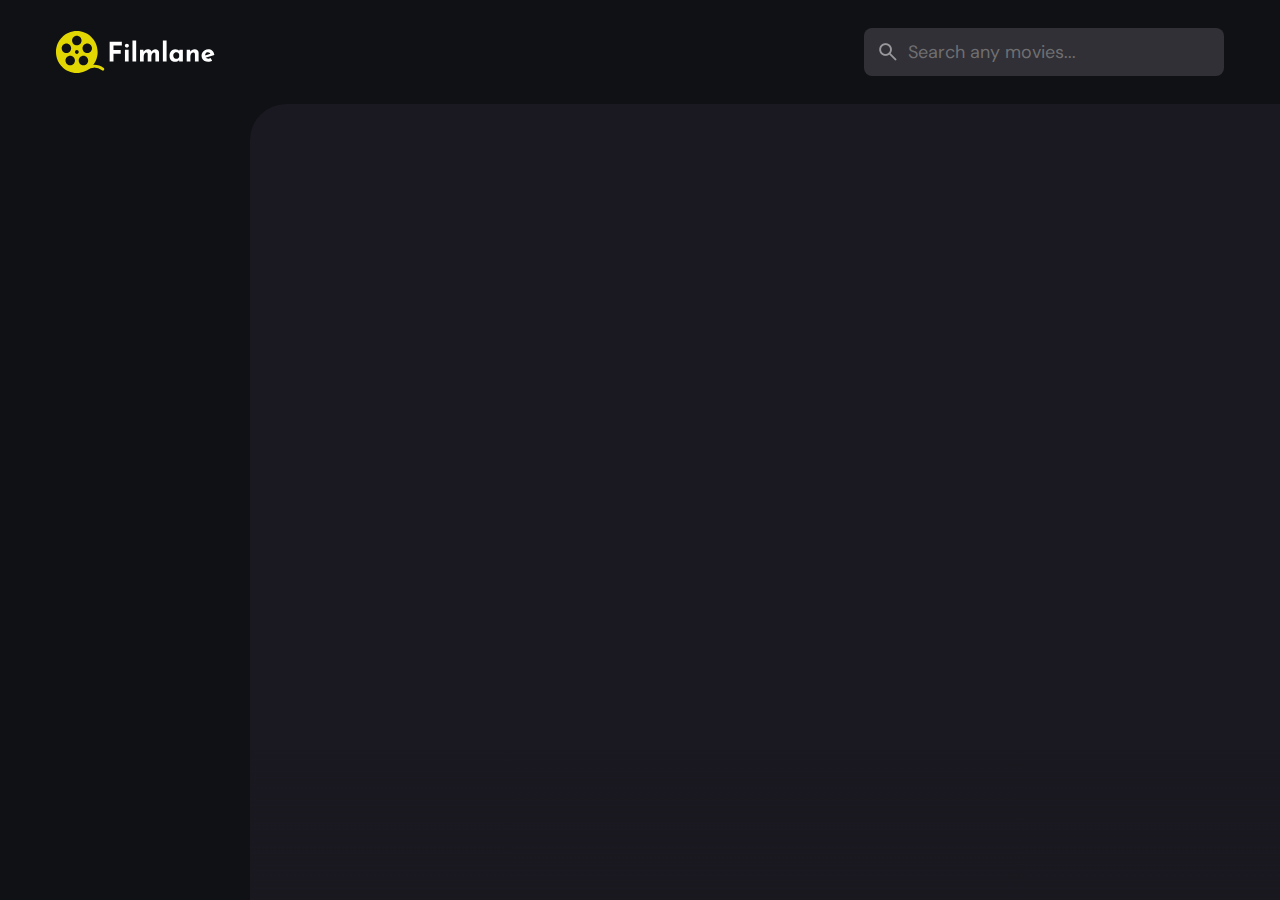
<file: index.html>
<!DOCTYPE html>
<html lang="en">
  <head>
    <meta charset="UTF-8" />
    <meta http-equiv="X-UA-Compatible" content="IE=edge" />
    <meta name="viewport" content="width=device-width, initial-scale=1.0" />
    <meta name="title" content="Filmlane" />
    <meta
      name="description"
      content="Made by Kanha"
    />
    <!-- Favicon -->
    <link rel="shortcut icon" href="/favicon.svg" type="image/svg" />
    <!-- Prerequisite -->
    <link rel="preconnect" href="https://fonts.googleapis.com" />
    <link rel="preconnect" href="https://fonts.gstatic.com" crossorigin />
    <link
      href="https://fonts.googleapis.com/css2?family=DM+Sans:wght@400;700&display=swap"
      rel="stylesheet"
    />
    <!-- Title -->
    <title>Filmlane | Home</title>
    <!-- StyleSheet : CSS -->
    <link rel="stylesheet" href="assets/css/style.css" />
    <!-- Scripting : JS -->
    <script src="assets/js/global.js" defer></script>
    <script src="assets/js/index.js" type="module"></script>
  </head>
  <body>
    <!-- Header -->
    <header class="header">
      <a href="./index.html" class="logo">
        <img
          src="./assets/images/logo.svg"
          alt="Filmlane Home"
          width="140"
          height="32"
        />
      </a>

      <div class="search-box" search-box>
        <div class="search-wrapper" search-wrapper>
          <input
            type="text"
            name="search"
            aria-label="search movies"
            placeholder="Search any movies..."
            class="search-field"
            autocomplete="off"
            search-field
          />
          <img
            src="./assets/images/search.png"
            alt="search"
            class="leading-icon"
            width="24"
            height="24"
          />
        </div>

        <button class="search-btn" search-toggler menu-close>
          <img
            src="./assets//images/close.png"
            width="24"
            height="24"
            alt="open search box"
          />
        </button>
      </div>

      <button class="search-btn" search-toggler menu-close>
        <img
          src="./assets/images/search.png"
          width="24"
          height="24"
          alt="open search box"
        />
      </button>

      <button class="menu-btn" menu-btn menu-toggler>
        <img
          src="./assets/images/menu.png"
          alt="open menu"
          class="menu"
          width="24"
          height="24"
        />
        <img
          src="./assets/images/menu-close.png"
          alt="close menu"
          class="close"
          width="24"
          height="24"
        />
      </button>
    </header>

    <main>
      <!-- Sidebar -->
      <nav class="sidebar" sidebar></nav>
      <div class="overlay" overlay menu-toggler></div>

      <article class="container" page-content></article>
    </main>
  </body>
</html>
</file>
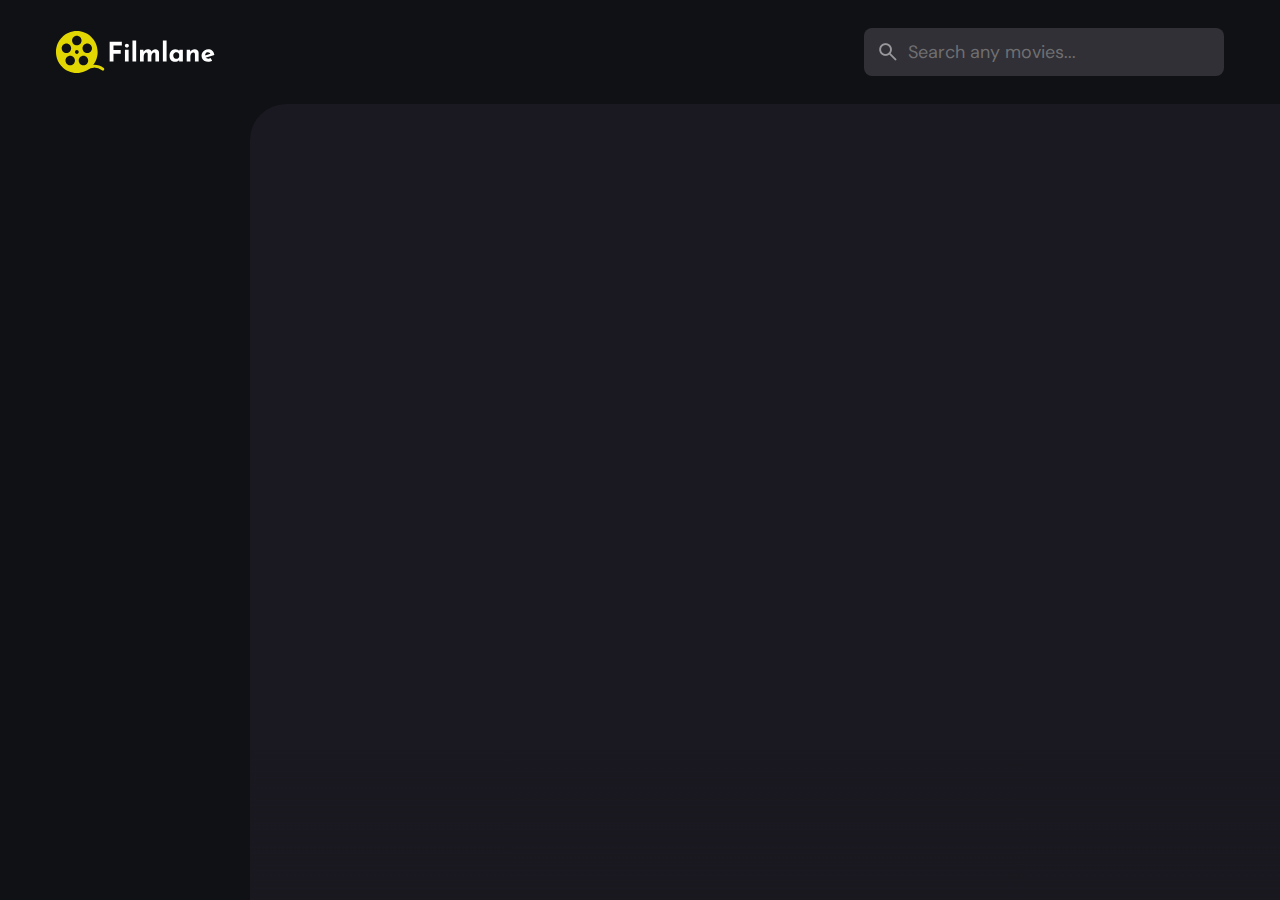
<file: detail.html>
<!DOCTYPE html>
<html lang="en">
  <head>
    <meta charset="UTF-8" />
    <meta http-equiv="X-UA-Compatible" content="IE=edge" />
    <meta name="viewport" content="width=device-width, initial-scale=1.0" />
    <meta name="title" content="Filmlane" />
    <!-- primary meta tags -->
    <meta
      name="description"
      content="Made by Kanha"
    />
    <!-- Favicon -->
    <link rel="shortcut icon" href="/favicon.svg" type="image/svg" />
    <!-- Prerequisite -->
    <link rel="preconnect" href="https://fonts.googleapis.com" />
    <link rel="preconnect" href="https://fonts.gstatic.com" crossorigin />
    <link
      href="https://fonts.googleapis.com/css2?family=DM+Sans:wght@400;700&display=swap"
      rel="stylesheet"
    />
    <!-- StyleSheet : CSS -->
    <link rel="stylesheet" href="assets/css/style.css" />
    <!-- Scripting : JS -->
    <script src="assets/js/global.js" defer></script>
    <script src="assets/js/detail.js" type="module"></script>
  </head>
  <body>
    <!-- Header -->
    <header class="header">
      <a href="./index.html" class="logo">
        <img
          src="./assets/images/logo.svg"
          alt="Filmlane Home"
          width="140"
          height="32"
        />
      </a>

      <div class="search-box" search-box>
        <div class="search-wrapper" search-wrapper>
          <input
            type="text"
            name="search"
            aria-label="search movies"
            placeholder="Search any movies..."
            class="search-field"
            autocomplete="off"
            search-field
          />
          <img
            src="./assets/images/search.png"
            alt="search"
            class="leading-icon"
            width="24"
            height="24"
          />
        </div>

        <button class="search-btn" search-toggler menu-close>
          <img
            src="./assets//images/close.png"
            width="24"
            height="24"
            alt="open search box"
          />
        </button>
      </div>

      <button class="search-btn" search-toggler menu-close>
        <img
          src="./assets/images/search.png"
          width="24"
          height="24"
          alt="open search box"
        />
      </button>

      <button class="menu-btn" menu-btn menu-toggler>
        <img
          src="./assets/images/menu.png"
          alt="open menu"
          class="menu"
          width="24"
          height="24"
        />
        <img
          src="./assets/images/menu-close.png"
          alt="close menu"
          class="close"
          width="24"
          height="24"
        />
      </button>
    </header>
    <main>
      <!-- Sidebar -->
      <nav class="sidebar" sidebar></nav>
      <div class="overlay" overlay menu-toggler></div>

      <article class="container" page-content></article>
    </main>
  </body>
</html>
</file>
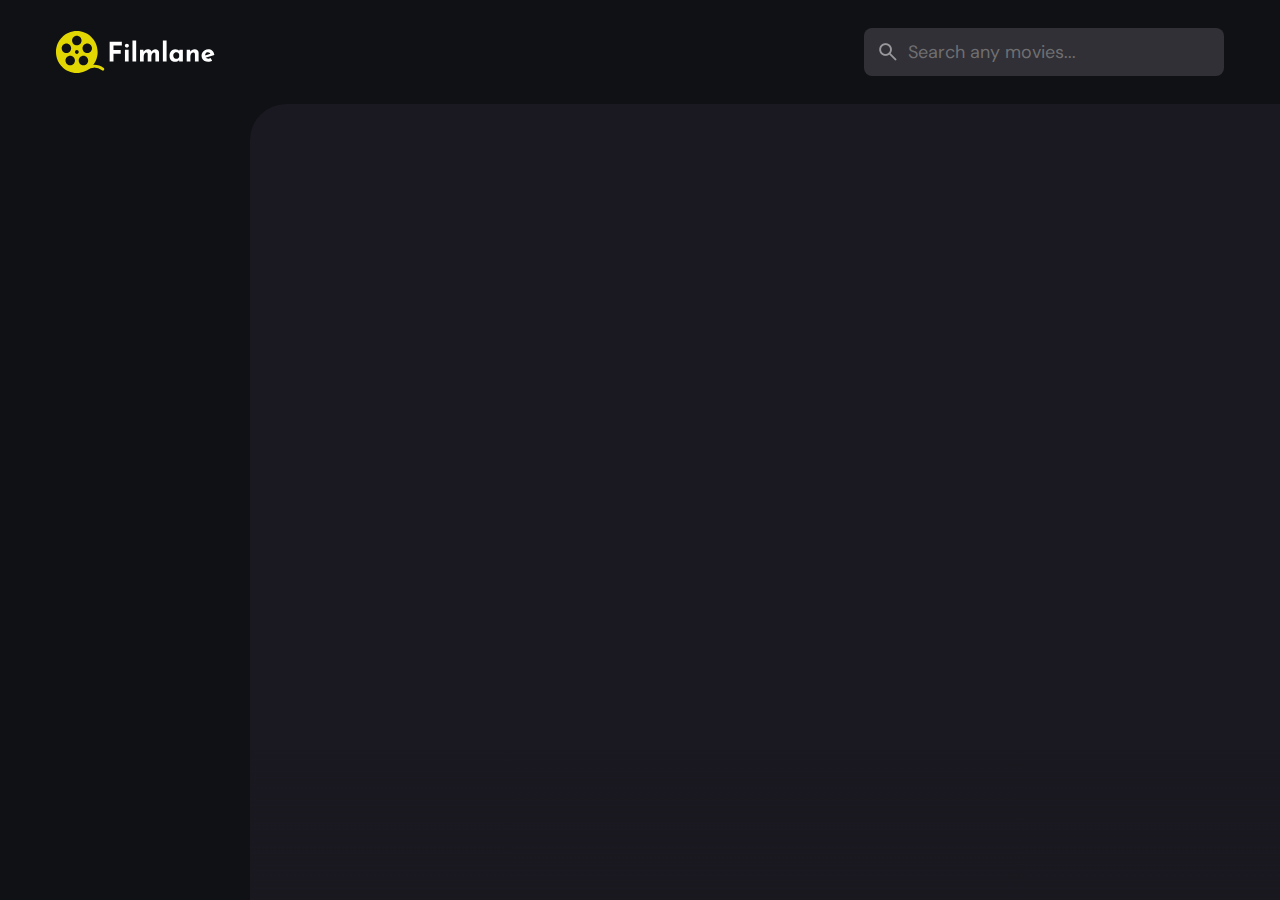
<file: movie-list.html>
<!DOCTYPE html>
<html lang="en">
  <head>
    <meta charset="UTF-8" />
    <meta http-equiv="X-UA-Compatible" content="IE=edge" />
    <meta name="viewport" content="width=device-width, initial-scale=1.0" />
    <meta name="title" content="LetsWatch" />
    <meta
      name="description"
      content="Made by Kanha"
    />
    <!-- Favicon -->
    <link rel="shortcut icon" href="/favicon.svg" type="image/svg" />
    <!-- Prerequisite -->
    <link rel="preconnect" href="https://fonts.googleapis.com" />
    <link rel="preconnect" href="https://fonts.gstatic.com" crossorigin />
    <link
      href="https://fonts.googleapis.com/css2?family=DM+Sans:wght@400;700&display=swap"
      rel="stylesheet"
    />
    <!-- Title -->
    <title>LetsWatch | Home</title>
    <!-- StyleSheet : CSS -->
    <link rel="stylesheet" href="assets/css/style.css" />
    <!-- Scripting : JS -->
    <script src="assets/js/global.js" defer></script>
    <script src="assets/js/movie-list.js" type="module"></script>
  </head>
  <body>
    <!-- Header -->
    <header class="header">
      <a href="./index.html" class="logo">
        <img
          src="./assets/images/logo.svg"
          alt="Filmlane Home"
          width="140"
          height="32"
        />
      </a>

      <div class="search-box" search-box>
        <div class="search-wrapper" search-wrapper>
          <input
            type="text"
            name="search"
            aria-label="search movies"
            placeholder="Search any movies..."
            class="search-field"
            autocomplete="off"
            search-field
          />
          <img
            src="./assets/images/search.png"
            alt="search"
            class="leading-icon"
            width="24"
            height="24"
          />
        </div>

        <button class="search-btn" search-toggler menu-close>
          <img
            src="./assets//images/close.png"
            width="24"
            height="24"
            alt="open search box"
          />
        </button>
      </div>

      <button class="search-btn" search-toggler menu-close>
        <img
          src="./assets/images/search.png"
          width="24"
          height="24"
          alt="open search box"
        />
      </button>

      <button class="menu-btn" menu-btn menu-toggler>
        <img
          src="./assets/images/menu.png"
          alt="open menu"
          class="menu"
          width="24"
          height="24"
        />
        <img
          src="./assets/images/menu-close.png"
          alt="close menu"
          class="close"
          width="24"
          height="24"
        />
      </button>
    </header>

    <main>
      <!-- Sidebar -->
      <nav class="sidebar" sidebar></nav>
      <div class="overlay" overlay menu-toggler></div>

      <article class="container" page-content></article>
    </main>
  </body>
</html>
</file>
<file: assets/css/style.css>
/*-----------------------------------*\
  #style.css
\*-----------------------------------*/

/*-----------------------------------*\
  #CUSTOM PROPERTY
\*-----------------------------------*/

:root {
  /* Colors */
  --background: hsla(220, 17%, 7%, 1);
  --banner-background: hsla(250, 6%, 20%, 1);
  --white-alpha-20: hsla(0, 0%, 100%, 0.2);
  --on-background: hsla(220, 100%, 95%, 1);
  --on-surface: hsla(250, 100%, 95%, 1);
  --on-surface-variant: hsla(250, 1%, 44%, 1);
  --primary: hsl(57, 73%, 38%);
  --primary-variant: hsla(57, 97%, 45%, 0.919);
  --rating-color: hsla(44, 100%, 49%, 1);
  --surface: hsla(250, 13%, 11%, 1);
  --text-color: hsla(250, 2%, 59%, 1);
  --white: hsla(0, 0%, 100%, 1);

  /* Gradient Colors */
  --banner-overlay: 90deg, hsl(220, 17%, 7%) 0%, hsla(220, 17%, 7%, 0.5) 100%;
  --bottom-overlay: 180deg, hsla(250, 13%, 11%, 0), hsla(250, 13%, 11%, 1);

  /* Typography */

  /* font-family */
  --ff-dm-sans: "DM Sans", sans-serif;

  /* font Size */
  --fs-heading: 4rem;
  --fs-title-lg: 2.6rem;
  --fs-title: 2rem;
  --fs-body: 1.8rem;
  --fs-button: 1.5rem;
  --fs-label: 1.4rem;

  /* font-weight */
  --weight-bold: 700;

  /* Shadows */
  --shadow-1: 0 1px 4px hsla(0, 0%, 0%, 0.75);
  --shadow-2: 0 2px 4px hsla(350, 100%, 43%, 0.3);

  /* Border Radius */
  --radius-4: 4px;
  --radius-8: 8px;
  --radius-16: 16px;
  --radius-24: 24px;
  --radius-36: 36px;

  /* Transition */
  --transition-short: 250ms ease;
  --transition-long: 500ms ease;
}

/*-----------------------------------*\
  #RESET
\*-----------------------------------*/

*,
*::before,
*::after {
  margin: 0;
  padding: 0;
  box-sizing: border-box;
}

li {
  list-style: none;
}

a,
img,
span,
iframe,
button {
  display: block;
}

a {
  color: inherit;
  text-decoration: none;
}

img {
  height: auto;
}

input,
button {
  background: none;
  border: none;
  font: inherit;
  color: inherit;
}

input {
  width: 100%;
}

button {
  text-align: left;
  cursor: pointer;
}

html {
  font-family: var(--ff-dm-sans);
  font-size: 10px;
  scroll-behavior: smooth;
}

body {
  background-color: var(--background);
  color: var(--on-background);
  font-size: var(--fs-body);
  line-height: 1.5;
}

:focus-visible {
  outline-color: var(--primary-variant);
}

::-webkit-scrollbar {
  width: 8px;
  height: 8px;
}

::-webkit-scrollbar-thumb {
  background-color: var(--banner-background);
  border-radius: var(--radius-8);
}

/*-----------------------------------*\
  #REUSED STYLE
\*-----------------------------------*/

.search-wrapper::before,
.load-more::before {
  content: "";
  width: 20px;
  height: 20px;
  border: 3px solid var(--white);
  border-radius: var(--radius-24);
  border-inline-end-color: transparent;
  animation: loading 500ms linear infinite;
  display: none;
}

.search-wrapper::before {
  position: absolute;
  top: 14px;
  right: 12px;
}

.search-wrapper.searching::before {
  display: block;
}

.load-more {
  background-color: var(--primary-variant);
  margin-inline: auto;
  margin-block: 36px 60px;
}

.load-more:is(:hover, :focus-visible) {
  --primary-variant: hsla(57, 97%, 45%, 0.919);
}

.load-more.loading::before {
  display: block;
}

@keyframes loading {
  0% {
    transform: rotate(0);
  }
  100% {
    transform: rotate(1turn);
  }
}

.heading,
.title-large,
.title {
  font-weight: var(--weight-bold);
  letter-spacing: 0.5px;
}

.title {
  font-size: var(--fs-title);
}

.heading {
  color: var(--white);
  font-size: var(--fs-heading);
  line-height: 1.2;
}

.title-large {
  font-size: var(--fs-title-lg);
}

.img-cover {
  width: 100%;
  height: 100%;
  object-fit: cover;
}

.meta-list {
  display: flex;
  flex-wrap: wrap;
  justify-content: flex-start;
  align-items: center;
  gap: 12px;
}

.meta-item {
  display: flex;
  align-items: center;
  gap: 4px;
}

.btn {
  color: var(--white);
  font-size: var(--fs-button);
  font-weight: var(--weight-bold);
  max-width: max-content;
  display: flex;
  align-items: center;
  gap: 12px;
  padding-block: 12px;
  padding-inline: 20px 24px;
  border-radius: var(--radius-8);
  transition: var(--transition-short);
}

.card-badge {
  background-color: var(--banner-background);
  color: var(--white);
  font-size: var(--fs-label);
  font-weight: var(--weight-bold);
  padding-inline: 6px;
  border-radius: var(--radius-4);
}

.poster-box {
  background-image: url(../images/poster-bg-icon.png);
  aspect-ratio: 2/3;
}

.poster-box,
.video-card {
  background-repeat: no-repeat;
  background-size: 50px;
  background-position: center;
  background-color: var(--banner-background);
  border-radius: var(--radius-16);
  overflow: hidden;
}

.title-wrapper {
  margin-block-end: 24px;
}

.slider-list {
  margin-inline: -20px;
  overflow-x: overlay;
  padding-block-end: 16px;
  margin-block-end: -16px;
}

.slider-list::-webkit-scrollbar-thumb {
  background-color: transparent;
}

.slider-list:is(:hover, :focus-within)::-webkit-scrollbar-thumb {
  background-color: var(--banner-background);
}

.slider-list::-webkit-scrollbar-button {
  width: 20px;
}

.slider-list .slider-inner {
  position: relative;
  display: flex;
  gap: 16px;
}

.slider-list .slider-inner::before,
.slider-list .slider-inner::after {
  content: "";
  min-width: 4px;
}

.separator {
  width: 4px;
  height: 4px;
  background-color: var(--white-alpha-20);
  border-radius: var(--radius-8);
}

.video-card {
  background-image: url("../images/video-bg-icon.png");
  aspect-ratio: 16/9;
  flex-shrink: 0;
  max-width: 500px;
  width: calc(100% - 40px);
}

.container::after,
.search-modal::after {
  content: "";
  position: fixed;
  bottom: 0;
  left: 0;
  width: 100%;
  height: 150px;
  background-image: linear-gradient(var(--bottom-overlay));
  z-index: 1;
  pointer-events: none;
}

/*-----------------------------------*\
  #HEADER
\*-----------------------------------*/

.header {
  position: relative;
  padding-block: 24px;
  padding-inline: 16px;
  display: flex;
  justify-content: space-between;
  align-items: center;
  gap: 8px;
}

.header .logo {
  margin-inline-end: auto;
}

.search-btn,
.menu-btn {
  padding: 12px;
}

.search-btn {
  background-color: var(--banner-background);
  border-radius: var(--radius-8);
}

.search-btn img {
  opacity: 0.5;
  transition: var(--transition-short);
}

.search-btn:is(:hover, :focus-visible) img {
  opacity: 1;
}

.menu-btn.active .menu,
.menu-btn .close {
  display: none;
}

.menu-btn .menu,
.menu-btn.active .close {
  display: block;
}

.search-box {
  position: absolute;
  top: 0;
  left: 0;
  width: 100%;
  height: 100%;
  background-color: var(--background);
  padding: 24px 16px;
  align-items: center;
  gap: 8px;
  z-index: 1;
  display: none;
}

.search-box.active {
  display: flex;
}

.search-wrapper {
  position: relative;
  flex-grow: 1;
}

.search-field {
  background-color: var(--banner-background);
  height: 48px;
  line-height: 48px;
  padding-inline: 44px 16px;
  outline: none;
  border-radius: var(--radius-8);
  transition: var(--transition-short);
}

.search-field::placeholder {
  color: var(--on-surface-variant);
}

.search-field:hover {
  box-shadow: 0 0 0 2px var(--on-surface-variant);
}

.search-field:focus {
  box-shadow: 0 0 0 2px var(--on-surface);
  padding-inline-start: 16px;
}

.search-wrapper .leading-icon {
  position: absolute;
  top: 50%;
  transform: translateY(-50%);
  left: 12px;
  opacity: 0.5;
  transition: var(--transition-short);
}

.search-wrapper:focus-within .leading-icon {
  opacity: 0;
}

/*-----------------------------------*\
  #SIDEBAR
\*-----------------------------------*/

.sidebar {
  position: absolute;
  background-color: var(--background);
  top: 96px;
  bottom: 0;
  left: -340px;
  max-width: 340px;
  width: 100%;
  border-block-start: 1px solid var(--banner-background);
  overflow-y: overlay;
  z-index: 4;
  visibility: hidden;
  transition: var(--transition-long);
}

.sidebar.active {
  transform: translateX(340px);
  visibility: visible;
}

.sidebar-inner {
  display: grid;
  gap: 20px;
  padding-block: 36px;
}

.sidebar::-webkit-scrollbar-thumb {
  background-color: transparent;
}

.sidebar:is(:hover, :focus-within)::-webkit-scrollbar-thumb {
  background-color: var(--banner-background);
}

.sidebar::-webkit-scrollbar-button {
  height: 16px;
}

.sidebar-list,
.sidebar-footer {
  padding-inline: 36px;
}

.sidebar-link {
  color: var(--on-surface-variant);
  transition: var(--transition-short);
}

.sidebar-link:is(:hover, :focus-visible) {
  color: var(--on-background);
}

.sidebar-list {
  display: grid;
  gap: 8px;
}

.sidebar-list .title {
  margin-block-end: 8px;
}

.sidebar-footer {
  border-block-start: 1px solid var(--banner-background);
  padding-block-start: 28px;
  margin-block-start: 16px;
}

.copyright {
  color: var(--on-surface-variant);
  margin-block-end: 20px;
}

.copyright a {
  display: inline-block;
}

.overlay {
  position: fixed;
  top: 96px;
  left: 0;
  bottom: 0;
  width: 100%;
  background: var(--background);
  opacity: 0;
  pointer-events: none;
  transition: var(--transition-short);
  z-index: 3;
}

.overlay.active {
  opacity: 0.5;
  pointer-events: all;
}

/* Login Button */

.btn-login {
  font-size: var(--fs-button);
  font-weight: var(--weight-bold);
  display: flex;
  justify-content: center;
  align-items: center;
  height: 48px;
  padding: 10px 20px;
  background-color: var(--primary);
  border-radius: var(--radius-8);
  transition: var(--transition-short);
}

/*-----------------------------------*\
  #HOME PAGE
\*-----------------------------------*/

.container {
  position: relative;
  background-color: var(--surface);
  color: var(--on-surface);
  padding: 24px 20px 48px;
  height: calc(100vh - 96px);
  overflow-y: overlay;
  z-index: 1;
}

/* Banner */

.banner {
  position: relative;
  height: 700px;
  border-radius: var(--radius-24);
  overflow: hidden;
}

.banner-slider .slider-item {
  position: absolute;
  top: 0;
  left: 120%;
  width: 100%;
  height: 100%;
  background-color: var(--banner-background);
  opacity: 0;
  visibility: hidden;
  transition: opacity var(--transition-long);
}

.banner-slider .slider-item::before {
  content: "";
  position: absolute;
  inset: 0;
  background-image: linear-gradient(var(--banner-overlay));
}

.banner-slider .active {
  left: 0;
  opacity: 1;
  visibility: visible;
}

.banner-content {
  position: absolute;
  left: 24px;
  right: 24px;
  bottom: 206px;
  z-index: 1;
  color: var(--text-color);
}

.banner :is(.heading, .banner-text) {
  display: -webkit-box;
  -webkit-box-orient: vertical;
  overflow: hidden;
}

.banner .heading {
  -webkit-line-clamp: 3;
  margin-block-end: 16px;
}

.banner .genre {
  margin-block: 12px;
}

.banner-text {
  -webkit-line-clamp: 2;
  margin-block-end: 24px;
}

.banner .btn {
  background-color: var(--primary);
}

.banner .btn:is(:hover, :focus-visible) {
  box-shadow: var(--shadow-2);
}

.slider-control {
  position: absolute;
  bottom: 20px;
  left: 20px;
  right: 0;
  border-radius: var(--radius-16) 0 0 var(--radius-16);
  user-select: none;
  padding: 4px 0 4px 4px;
  overflow-x: auto;
}

.slider-control::-webkit-scrollbar {
  display: none;
}

.container-inner {
  display: flex;
  gap: 12px;
}

.control-inner {
  display: flex;
  gap: 10px;
}

.control-inner::after {
  content: "";
  min-width: 12px;
}

.slider-control .slider-item {
  width: 100px;
  border-radius: var(--radius-8);
  flex-shrink: 0;
  filter: brightness(0.4);
}

.slider-control .active {
  filter: brightness(1);
  box-shadow: var(--shadow-1);
}

/* Movie List */

.movie-list {
  padding-block-start: 32px;
}

.movie-card {
  position: relative;
  min-width: 200px;
}

.movie-card .card-banner {
  width: 200px;
}

.movie-card .title {
  width: 100%;
  white-space: nowrap;
  text-overflow: ellipsis;
  overflow: hidden;
  margin-block: 8px 4px;
}

.movie-card .meta-list {
  justify-content: space-between;
}

.movie-card .card-btn {
  position: absolute;
  inset: 0;
}

/*-----------------------------------*\
  #DETAIL PAGE
\*-----------------------------------*/

.backdrop-image {
  position: absolute;
  top: 0;
  left: 0;
  width: 100%;
  height: 600px;
  background-repeat: no-repeat;
  background-size: cover;
  background-position: center;
  z-index: -1;
}

.backdrop-image::after {
  content: "";
  position: absolute;
  inset: 0;
  background-image: linear-gradient(
    0deg,
    hsla(250, 13%, 11%, 1),
    hsla(250, 13%, 11%, 0.9)
  );
}

.movie-detail .movie-poster {
  max-width: 300px;
  width: 100%;
}

.movie-detail .heading {
  margin-block: 24px 12px;
}

.movie-detail :is(.meta-list, .genre) {
  color: var(--text-color);
}

.movie-detail .genre {
  margin-block: 12px 16px;
}

.detail-list {
  margin-block: 24px 32px;
}

.movie-detail .list-item {
  display: flex;
  align-items: flex-start;
  gap: 8px;
  margin-block-end: 12px;
}

.movie-detail .list-name {
  color: var(--text-color);
  min-width: 112px;
}

/*-----------------------------------*\
  #MOVIE LIST PAGE
\*-----------------------------------*/

.genre-list .title-wrapper {
  margin-block-end: 56px;
}

.grid-list {
  display: grid;
  grid-template-columns: repeat(auto-fill, minmax(200px, 1fr));
  column-gap: 16px;
  row-gap: 20px;
}

:is(.genre-list, .search-modal) :is(.movie-card, .card-banner) {
  width: 100%;
}

/*-----------------------------------*\
  #SEARCH MODAL
\*-----------------------------------*/

.search-modal {
  position: fixed;
  top: 96px;
  left: 0;
  bottom: 0;
  width: 100%;
  background-color: var(--surface);
  padding: 50px 24px;
  overflow-y: overlay;
  z-index: 4;
  display: none;
}

.search-modal.active {
  display: block;
}

.search-modal .label {
  color: var(--primary-variant);
  font-weight: var(--weight-bold);
  margin-block-end: 8px;
}

/*-----------------------------------*\
  #MEDIA QUERIES
\*-----------------------------------*/

@media only screen and (max-width: 600px) {
  .logo img {
    height: 32px;
  }

  .search-btn {
    height: 44px;
  }

  .btn-login {
    font-size: 1.2rem;
    padding: 9px;
    height: 44px;
  }
}

/* Responsive for larger than 575px screen */

@media (min-width: 575px) {
  /* Home Page */
  .banner-content {
    right: auto;
    max-width: 500px;
  }

  .slider-control {
    left: calc(100% - 400px);
  }

  /* Detail Page */

  .detail-content {
    max-width: 750px;
  }
}

/* Responsive for larger than 768px screen */

@media (min-width: 768px) {
  /* custom property */

  :root {
    /* gradient color */
    --banner-overlay: 90deg, hsl(220, 17%, 7%) 0%, hsla(220, 17%, 7%, 0) 100%;

    /* font size */
    --fs-heading: 5.4rem;
  }

  /* Home Page */
  .container {
    padding-inline: 24px;
  }

  .slider-list {
    margin-inline: -24px;
  }

  .search-btn {
    display: none;
  }

  .search-box {
    all: unset;
    display: block;
    width: 360px;
  }

  .banner {
    height: 500px;
  }

  .banner-content {
    bottom: 50%;
    transform: translateY(50%);
    left: 50px;
  }

  /* movie detail page */
  .movie-detail {
    display: flex;
    align-items: flex-start;
    gap: 40px;
  }

  .movie-detail .detail-box {
    flex-grow: 1;
  }
  .movie-detail .movie-poster {
    flex-shrink: 0;
    position: sticky;
    top: 0;
  }

  .movie-detail .slider-list {
    margin-inline-start: 0;
    border-radius: var(--radius-16) 0 0 var(--radius-16);
  }

  .movie-detail .slider-inner::before {
    display: none;
  }
}

/* Responsive for larger than 1200px screen */

@media (min-width: 1200px) {
  /* home page */
  .header {
    padding: 28px 56px;
  }

  .logo img {
    width: 160px;
  }

  .menu-btn,
  .overlay {
    display: none;
  }

  main {
    display: grid;
    grid-template-columns: 250px 1fr;
  }

  .sidebar {
    position: static;
    visibility: visible;
    border-block-start: 0;
    height: calc(100vh - 104px);
  }

  .sidebar.active {
    transform: none;
  }

  .sidebar-list,
  .sidebar-footer {
    padding-inline: 56px;
  }

  .container {
    height: calc(100vh - 104px);
    border-top-left-radius: var(--radius-36);
  }

  .banner-content {
    left: 100px;
  }

  .search-modal {
    top: 104px;
    padding: 60px;
  }

  /* Movie Detail Page */
  .backdrop-image {
    border-top-left-radius: var(--radius-36);
  }
}
</file>
